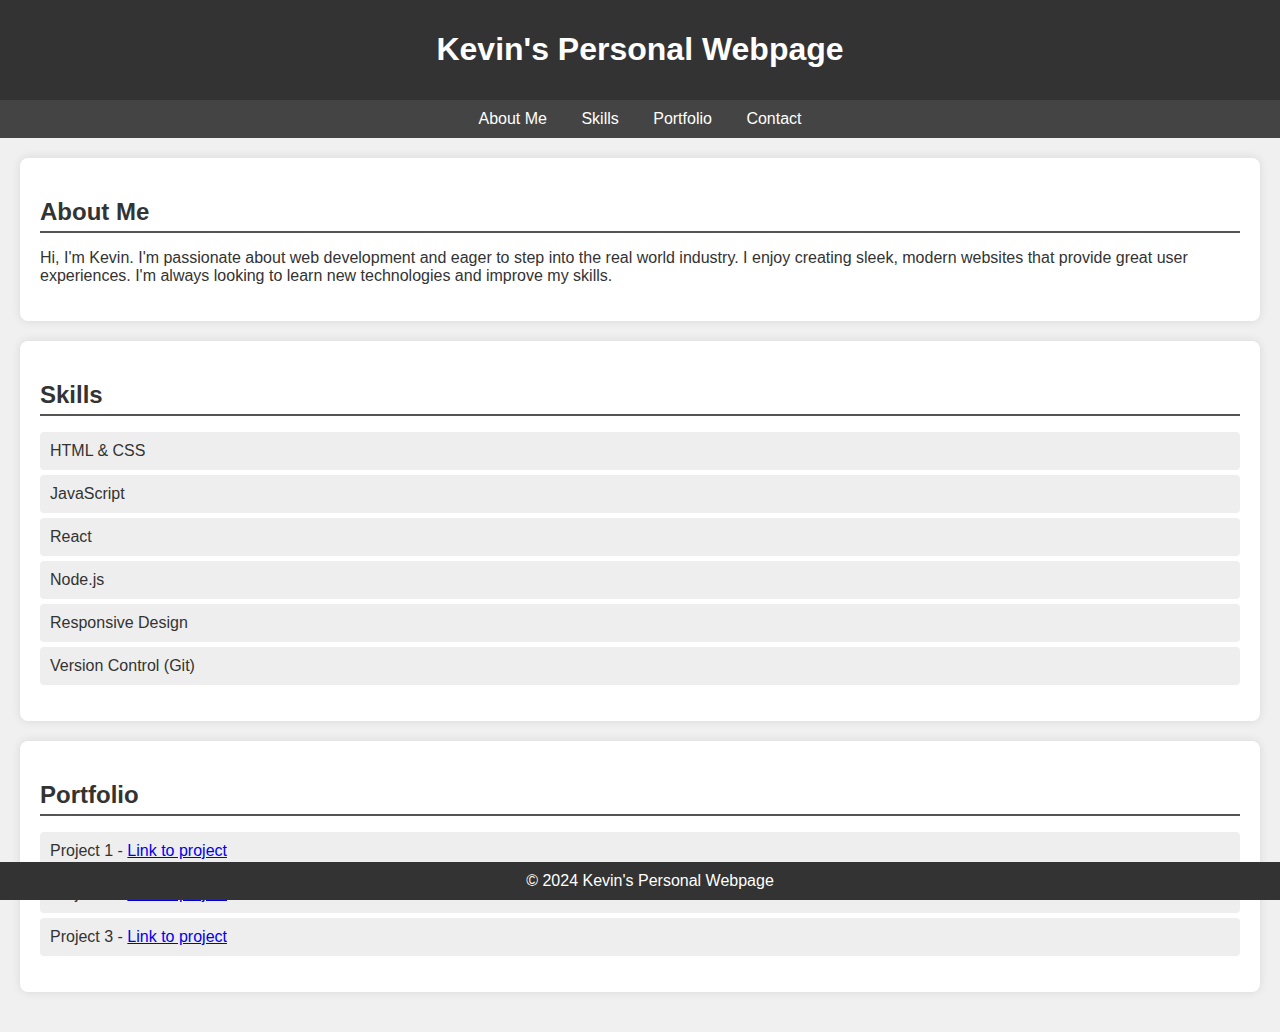
<file: index.html>
<!DOCTYPE html>
<html lang="en">
<head>
    <meta charset="UTF-8">
    <meta name="viewport" content="width=device-width, initial-scale=1.0">
    <title>Kevin's Personal Webpage</title>
    <link rel="stylesheet" href="styles.css">
</head>
<body>
    <header>
        <h1>Kevin's Personal Webpage</h1>
    </header>
    <nav>
        <a href="about.html">About Me</a>
        <a href="skill.html">Skills</a>
        <a href="portfolio.html">Portfolio</a>
        <a href="contact.html">Contact</a>
    </nav>
    <div class="container">
        <section id="about-me" class="about-me">
            <h2 class="section-title">About Me</h2>
            <p>Hi, I'm Kevin. I'm passionate about web development and eager to step into the real world industry. I enjoy creating sleek, modern websites that provide great user experiences. I'm always looking to learn new technologies and improve my skills.</p>
        </section>
        <section id="skills" class="skills">
            <h2 class="section-title">Skills</h2>
            <ul>
                <li>HTML & CSS</li>
                <li>JavaScript</li>
                <li>React</li>
                <li>Node.js</li>
                <li>Responsive Design</li>
                <li>Version Control (Git)</li>
            </ul>
        </section>
        <section id="portfolio" class="portfolio">
            <h2 class="section-title">Portfolio</h2>
            <ul>
                <li>Project 1 - <a href="#">Link to project</a></li>
                <li>Project 2 - <a href="#">Link to project</a></li>
                <li>Project 3 - <a href="#">Link to project</a></li>
            </ul>
        </section>
        
    </div>
    <footer>
        &copy; 2024 Kevin's Personal Webpage
    </footer>
    <script src="script.js"></script>
</body>
</html>
</file>
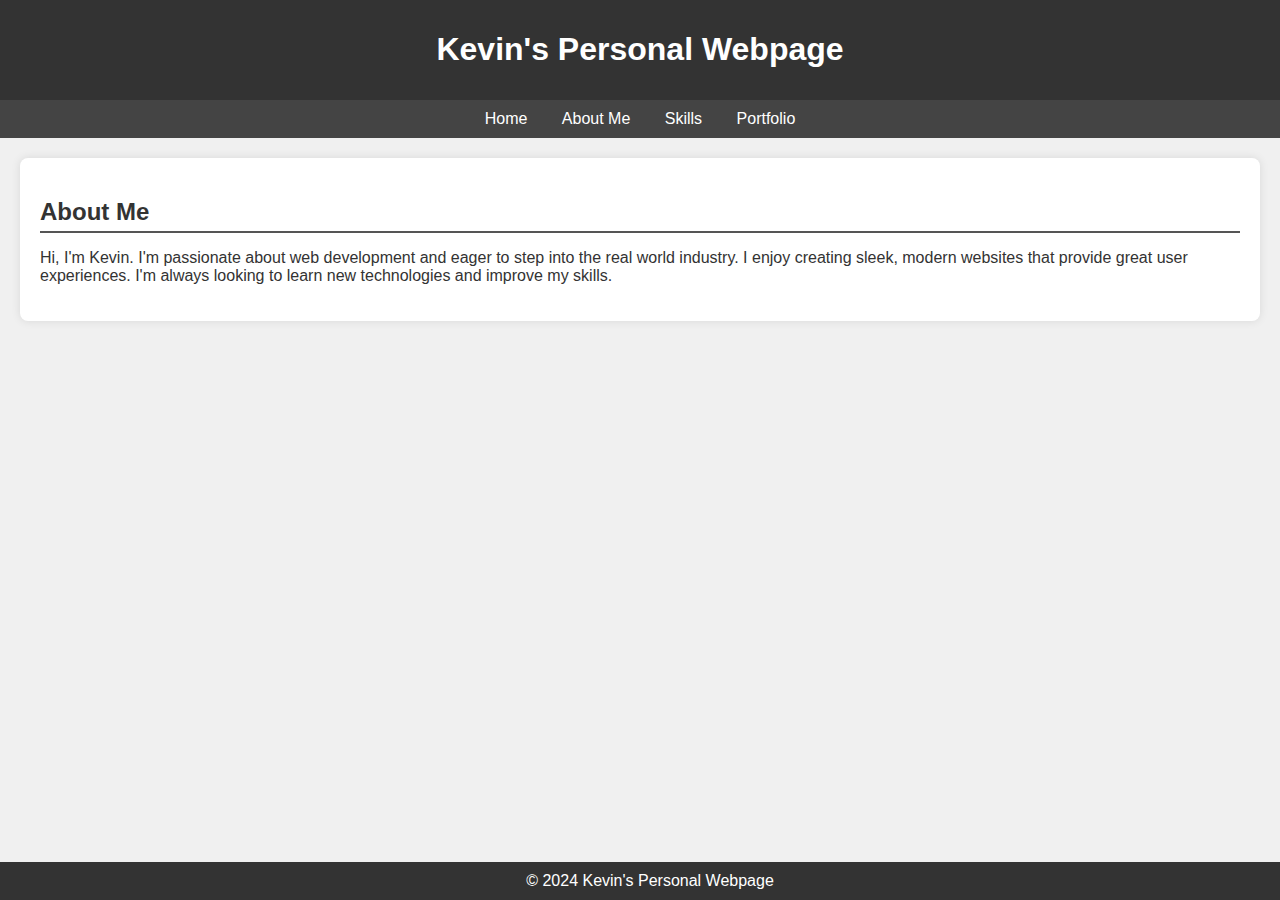
<file: about.html>
<!DOCTYPE html>
<html lang="en">
<head>
    <meta charset="UTF-8">
    <meta name="viewport" content="width=device-width, initial-scale=1.0">
    <title>About Me - Kevin's Personal Webpage</title>
    <link rel="stylesheet" href="styles.css">
</head>
<body>
    <header>
        <h1>Kevin's Personal Webpage</h1>
    </header>
    <nav>
        <a href="index.html">Home</a>
        <a href="about.html">About Me</a>
        <a href="skill.html">Skills</a>
        <a href="portfolio.html">Portfolio</a>
    </nav>
    <div class="container">
        <section id="about-me" class="about-me">
            <h2 class="section-title">About Me</h2>
            <p>Hi, I'm Kevin. I'm passionate about web development and eager to step into the real world industry. I enjoy creating sleek, modern websites that provide great user experiences. I'm always looking to learn new technologies and improve my skills.</p>
        </section>
    </div>
    <footer>
        &copy; 2024 Kevin's Personal Webpage
    </footer>
</body>
</html>
</file>
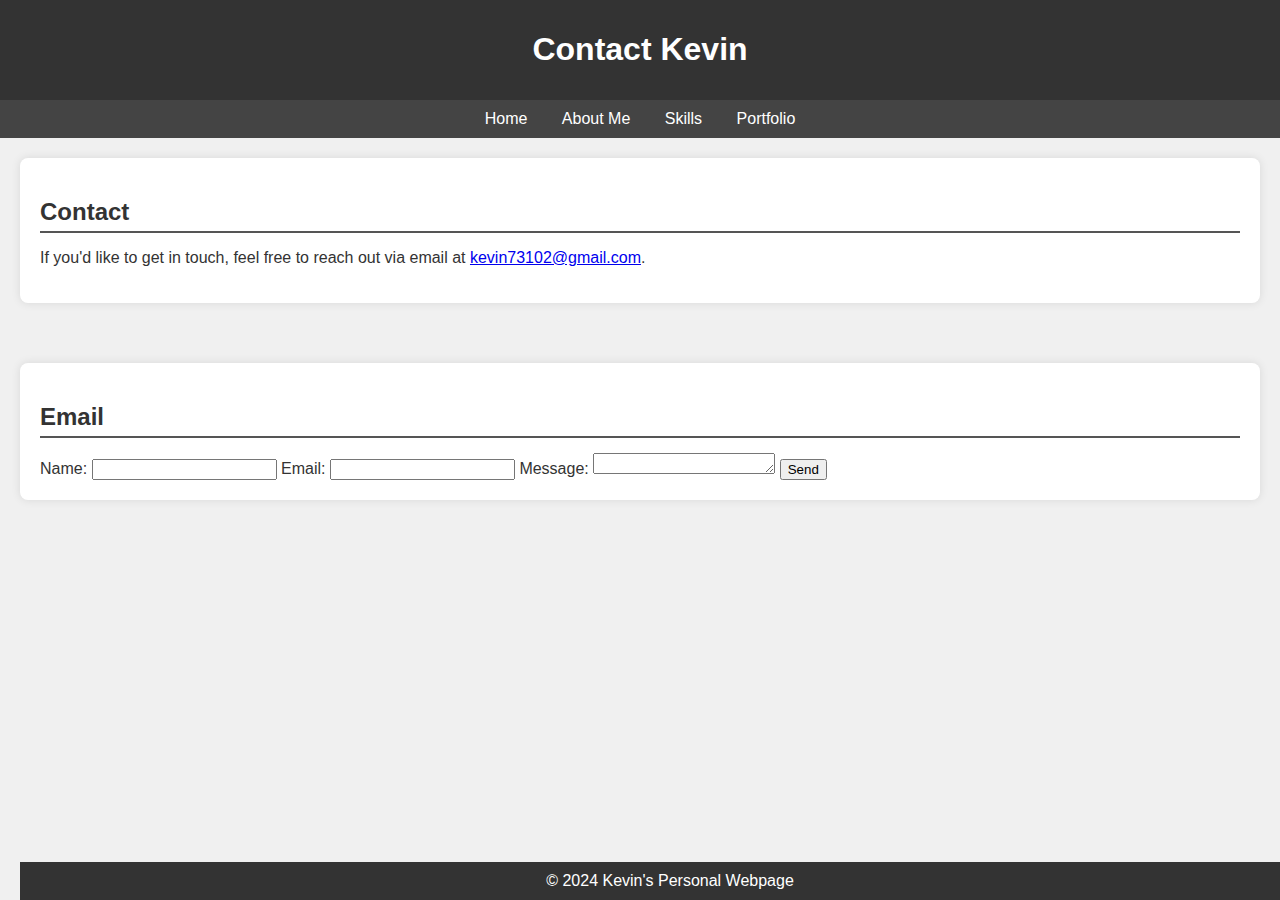
<file: contact.html>
<!DOCTYPE html>
<html lang="en">
<head>
    <meta charset="UTF-8">
    <meta name="viewport" content="width=device-width, initial-scale=1.0">
    <title>Contact Kevin</title>
    <link rel="stylesheet" href="styles.css">
</head>
<body>
    <header>
        <h1>Contact Kevin</h1>
    </header>
    <nav>
        <a href="index.html">Home</a>
        <a href="about.html">About Me</a>
        <a href="skill.html">Skills</a>
        <a href="portfolio.html">Portfolio</a>
    </nav>
    <div class="container">
        <section id="contact" class="contact">
            <h2 class="section-title">Contact</h2>
            <p>If you'd like to get in touch, feel free to reach out via email at <a href="mailto:kevin73102@gmail.com">kevin73102@gmail.com</a>.</p>
        </section>
    </div>
    <div class="container">
        <section id="contact" class="contact">
        <h2 class="section-title">Email</h2>
        <form id="contact-form">
            <label for="name">Name:</label>
            <input type="text" id="name" name="name" required>
            <label for="email">Email:</label>
            <input type="email" id="email" name="email" required>
            <label for="message">Message:</label>
            <textarea id="message" name="message" rows="1" required></textarea>
            <button type="submit">Send</button>
        </form>
    </section>
    <footer>
        &copy; 2024 Kevin's Personal Webpage
    </footer>
</body>
</html>
</file>
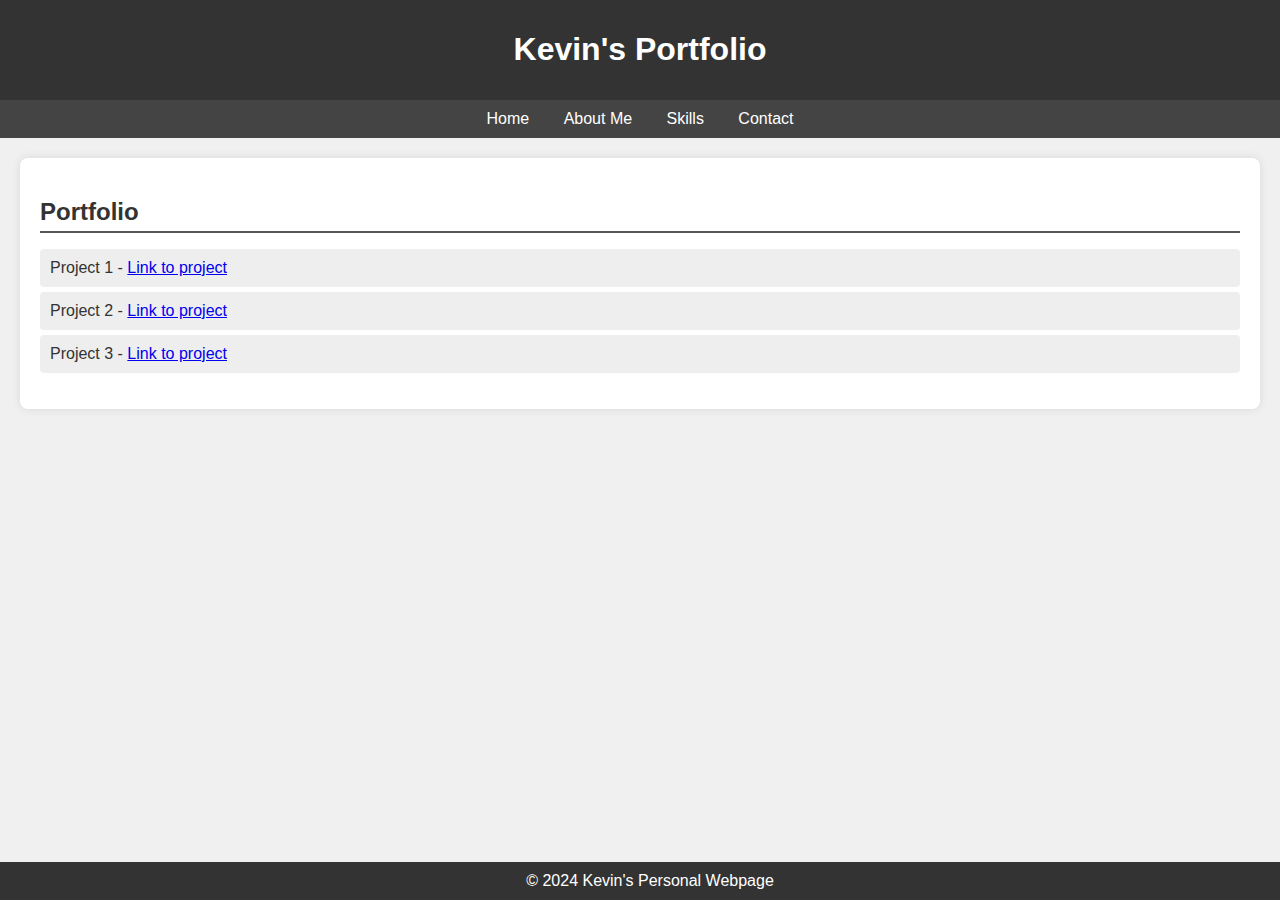
<file: portfolio.html>
<!DOCTYPE html>
<html lang="en">
<head>
    <meta charset="UTF-8">
    <meta name="viewport" content="width=device-width, initial-scale=1.0">
    <title>Kevin's Portfolio</title>
    <link rel="stylesheet" href="styles.css">
</head>
<body>
    <header>
        <h1>Kevin's Portfolio</h1>
    </header>
    <nav>
        <a href="index.html">Home</a>
        <a href="about.html">About Me</a>
        <a href="skill.html">Skills</a>
        <a href="contact.html">Contact</a>
    </nav>
    <div class="container">
        <section id="portfolio" class="portfolio">
            <h2 class="section-title">Portfolio</h2>
            <ul>
                <li>Project 1 - <a href="#">Link to project</a></li>
                <li>Project 2 - <a href="#">Link to project</a></li>
                <li>Project 3 - <a href="#">Link to project</a></li>
            </ul>
        </section>
    </div>
    <footer>
        &copy; 2024 Kevin's Personal Webpage
    </footer>
</body>
</html>
</file>
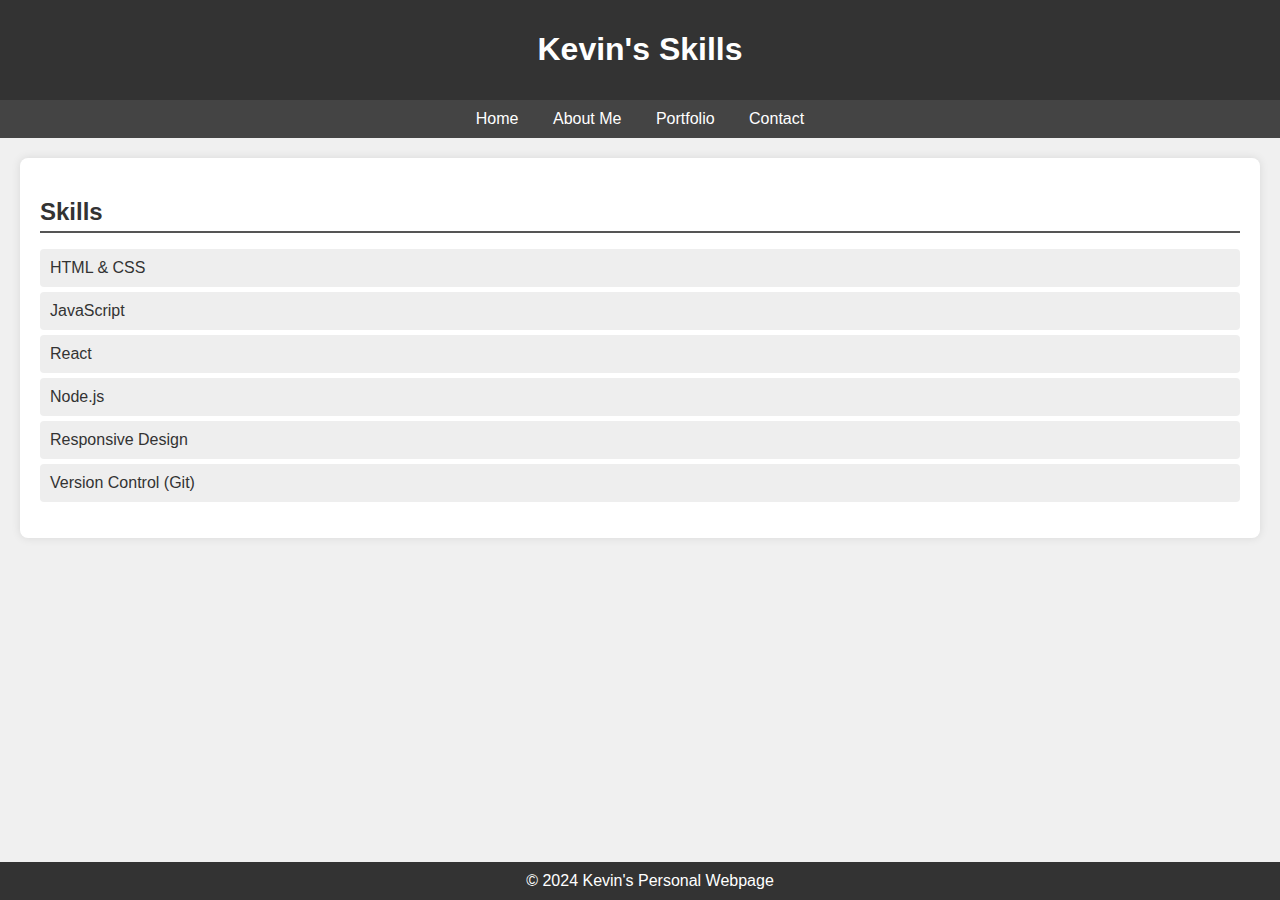
<file: skill.html>
<!DOCTYPE html>
<html lang="en">
<head>
    <meta charset="UTF-8">
    <meta name="viewport" content="width=device-width, initial-scale=1.0">
    <title>Kevin's Skills</title>
    <link rel="stylesheet" href="styles.css">
</head>
<body>
    <header>
        <h1>Kevin's Skills</h1>
    </header>
    <nav>
        <a href="index.html">Home</a>
        <a href="about.html">About Me</a>
        <a href="portfolio.html">Portfolio</a>
        <a href="contact.html">Contact</a>
    </nav>
    <div class="container">
        <section id="skills" class="skills">
            <h2 class="section-title">Skills</h2>
            <ul>
                <li>HTML & CSS</li>
                <li>JavaScript</li>
                <li>React</li>
                <li>Node.js</li>
                <li>Responsive Design</li>
                <li>Version Control (Git)</li>
            </ul>
        </section>
    </div>
    <footer>
        &copy; 2024 Kevin's Personal Webpage
    </footer>
</body>
</html>
</file>
<file: styles.css>
body {
    font-family: Arial, sans-serif;
    margin: 0;
    padding: 0;
    background-color: #f0f0f0;
    color: #333;
}

header {
    background-color: #333;
    color: #fff;
    padding: 10px 0;
    text-align: center;
}

nav {
    margin: 0;
    padding: 10px;
    text-align: center;
    background-color: #444;
}

nav a {
    margin: 0 15px;
    color: #fff;
    text-decoration: none;
}

.container {
    padding: 20px;
}

.section-title {
    color: #333;
    border-bottom: 2px solid #555;
    padding-bottom: 5px;
    margin-bottom: 15px;
}

.about-me,
.skills,
.portfolio,
.contact {
    background: #fff;
    padding: 20px;
    margin-bottom: 20px;
    border-radius: 8px;
    box-shadow: 0 0 10px rgba(0, 0, 0, 0.1);
}

.skills ul,
.portfolio ul {
    list-style-type: none;
    padding: 0;
}

.skills li,
.portfolio li {
    background: #eee;
    margin: 5px 0;
    padding: 10px;
    border-radius: 4px;
}

footer {
    text-align: center;
    padding: 10px;
    background-color: #333;
    color: #fff;
    position: fixed;
    width: 100%;
    bottom: 0;
}
</file>
